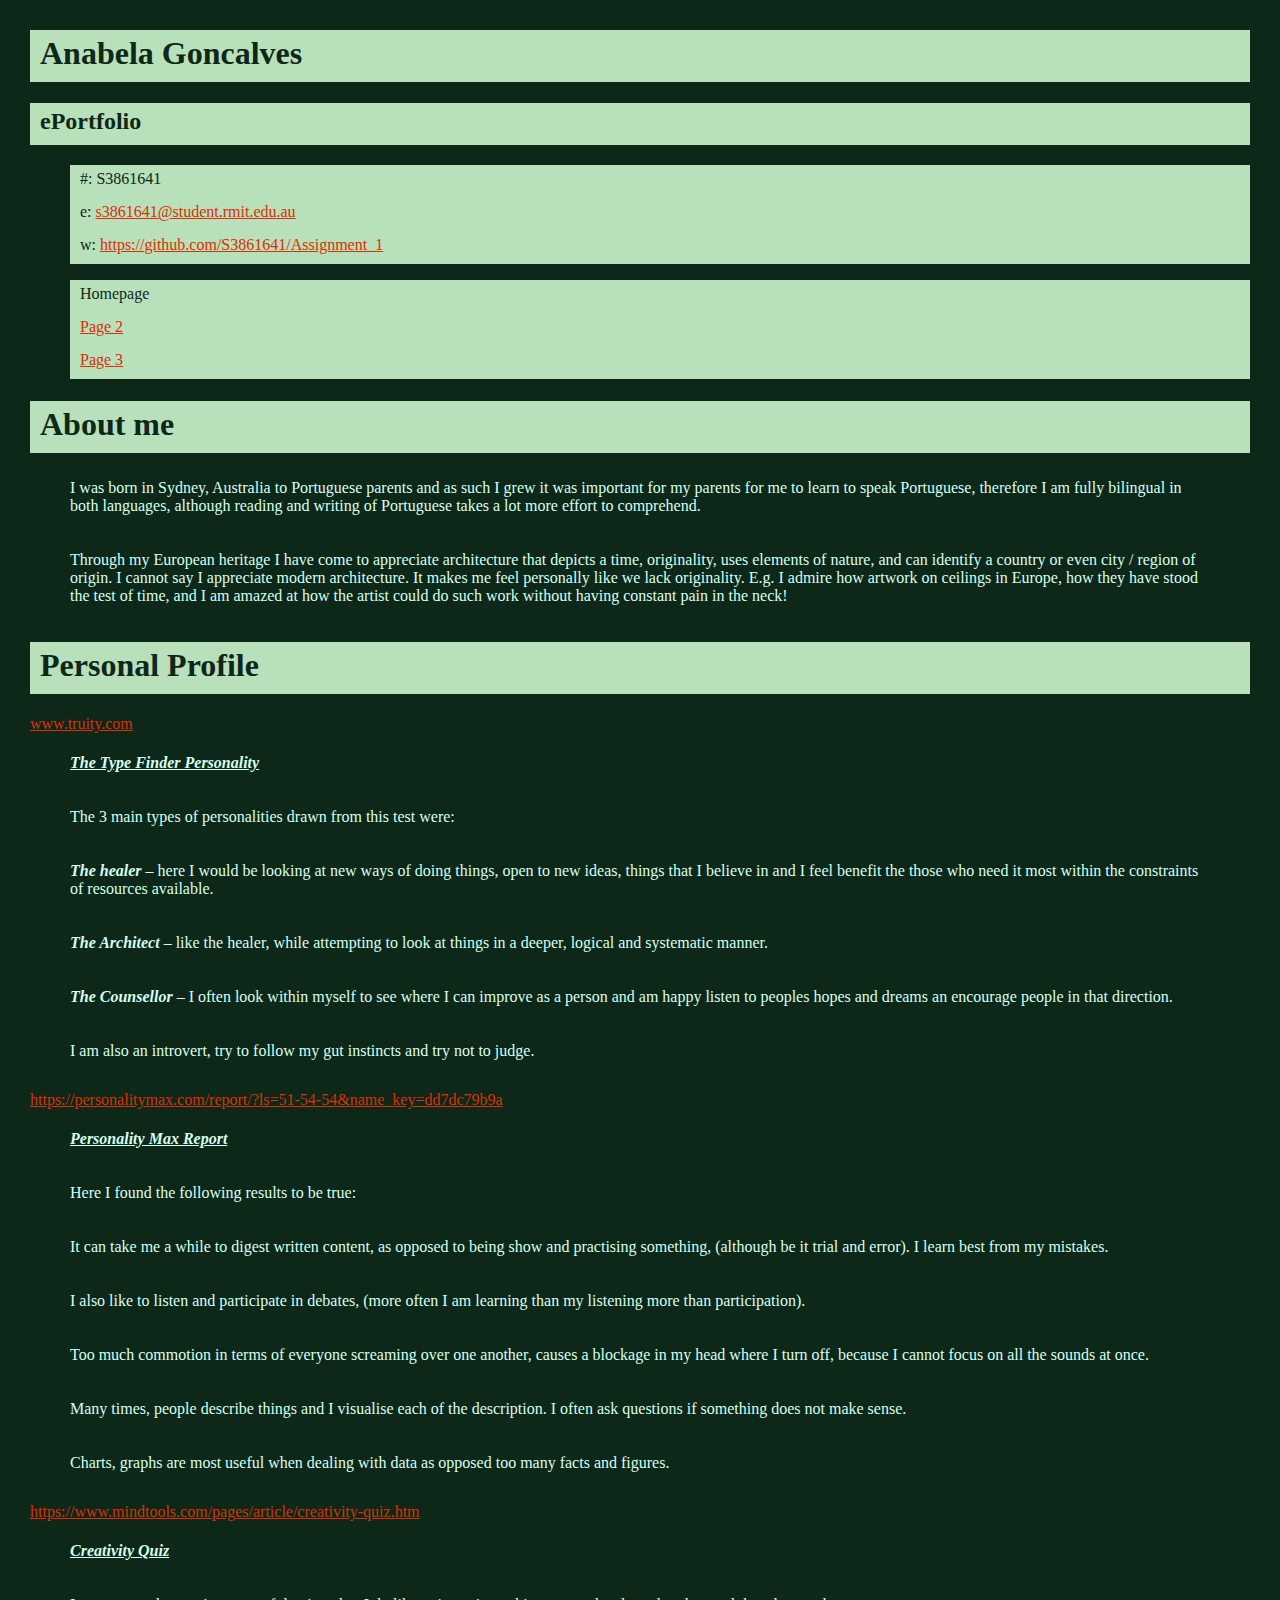
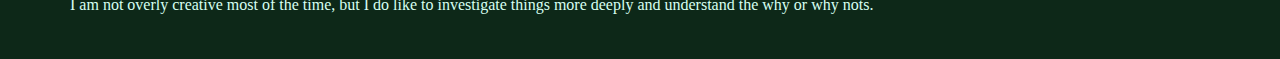
<file: index.html>
<!DOCTYPE html>
<html>
<head>
	<title>ePortfolio</title>
	<link type="text/css" rel="stylesheet" href="styles.css">
	<link href='https://fonts.googleapis/css?family=Rokkitt:400,700|Lato:400,300>' rel=stylesheet type='text/css'/>
</head>


<body>
			<section>
				<div id="name">
				<h1>Anabela Goncalves</h1>
				<h2>ePortfolio</h2>
			</div>

		</div>
			</section>
					
			<div id="contactDetails">
				<ul>
					<li>#: S3861641</li>
					<li>e: <a href="mailto:s3861641@student.rmit.edu.au"target="_blank">s3861641@student.rmit.edu.au</a></li>
					<li>w: <a href='https://github.com/S3861641/Assignment_1'target="_blank">https://github.com/S3861641/Assignment_1</a></li>							
				</ul>
			</div>
			</section>


			<section>
						<ul>
							<li>Homepage</li>
							<li><a href="page 2.html">Page 2</a></li>
							<li><a href="page 3.html">Page 3</a></li>
						</ul>
			</section>
			

	<div id=mainArea>
			<section>
				<div class="sectionTitle">
				<div class="sectionContent">
					<article>
						<h1>About me</h1>

						<p>I was born in Sydney, Australia to Portuguese parents and as such I grew it was important for my parents for me to learn to speak Portuguese, therefore I am fully bilingual in both languages, although reading and writing of Portuguese takes a lot more effort to comprehend.</p>

						<p>Through my European heritage I have come to appreciate architecture that depicts a time, originality, uses elements of nature, and can identify a country or even city / region of origin.  I cannot say I appreciate modern architecture.  It makes me feel personally like we lack originality.  E.g. I admire how artwork on ceilings in Europe, how they have stood the test of time, and I am amazed at how the artist could do such work without having constant pain in the neck!</p>

					</article>
				</div>
			</section>


			<section>
				<div class="sectionTitle">
				<div class="sectionContent">
					<article>
						<h1>Personal Profile</h1>

						<a href='https://www.truity.com/sites/default/files/tfsamplereport.html#facetscores/'target="_blank">www.truity.com</a>
						<p><strong><em><u>The Type Finder Personality</strong></em></u></p>
					
						<p>The 3 main types of personalities drawn from this test were:</p>
						
						<p><strong><em>The healer</strong></em> – here I would be looking at new ways of doing things, open to new ideas, things that I believe in and I feel benefit the those who need it most within the constraints of resources available.</p>						
						
						<p><strong><em>The Architect</strong></em> – like the healer, while attempting to look at things in a deeper, logical and systematic manner.</p>
						
						<p><strong><em>The Counsellor</strong></em> – I often look within myself to see where I can improve as a person and am happy listen to peoples hopes and dreams an encourage people in that direction.</p>
						
						<p>I am also an introvert, try to follow my gut instincts and try not to judge.</p>


						<a href='https://personalitymax.com/report/?ls=51-54-54&name_key=dd7dc79b9a'target="_blank">https://personalitymax.com/report/?ls=51-54-54&name_key=dd7dc79b9a</a>
						
						<p><strong><em><u>Personality Max Report</strong></em></u></p>
						
						<p>Here I found the following results to be true:</p>

						<p>It can take me a while to digest written content, as opposed to being show and practising something, (although be it trial and error).  I learn best from my mistakes.</p>
						
						<p>I also like to listen and participate in debates, (more often I am learning than my listening more than participation).</p>

						<p>Too much commotion in terms of everyone screaming over one another, causes a blockage in my head where I turn off, because I cannot focus on all the sounds at once.</p>

						<p>Many times, people describe things and I visualise each of the description.  I often ask questions if something does not make sense.</p>
							
						<p>Charts, graphs are most useful when dealing with data as opposed too many facts and figures.</p>

						


						<a href='https://www.mindtools.com/pages/article/creativity-quiz.htm'target="_blank">https://www.mindtools.com/pages/article/creativity-quiz.htm</a>

						<p><strong><em><u>Creativity Quiz</strong></em></u></p>
									
						<p>I am not overly creative most of the time, but I do like to investigate things more deeply and understand the why or why nots.</p>
					</div>
				<div>
				</article>
			</section>
</body>
</html>
</file>
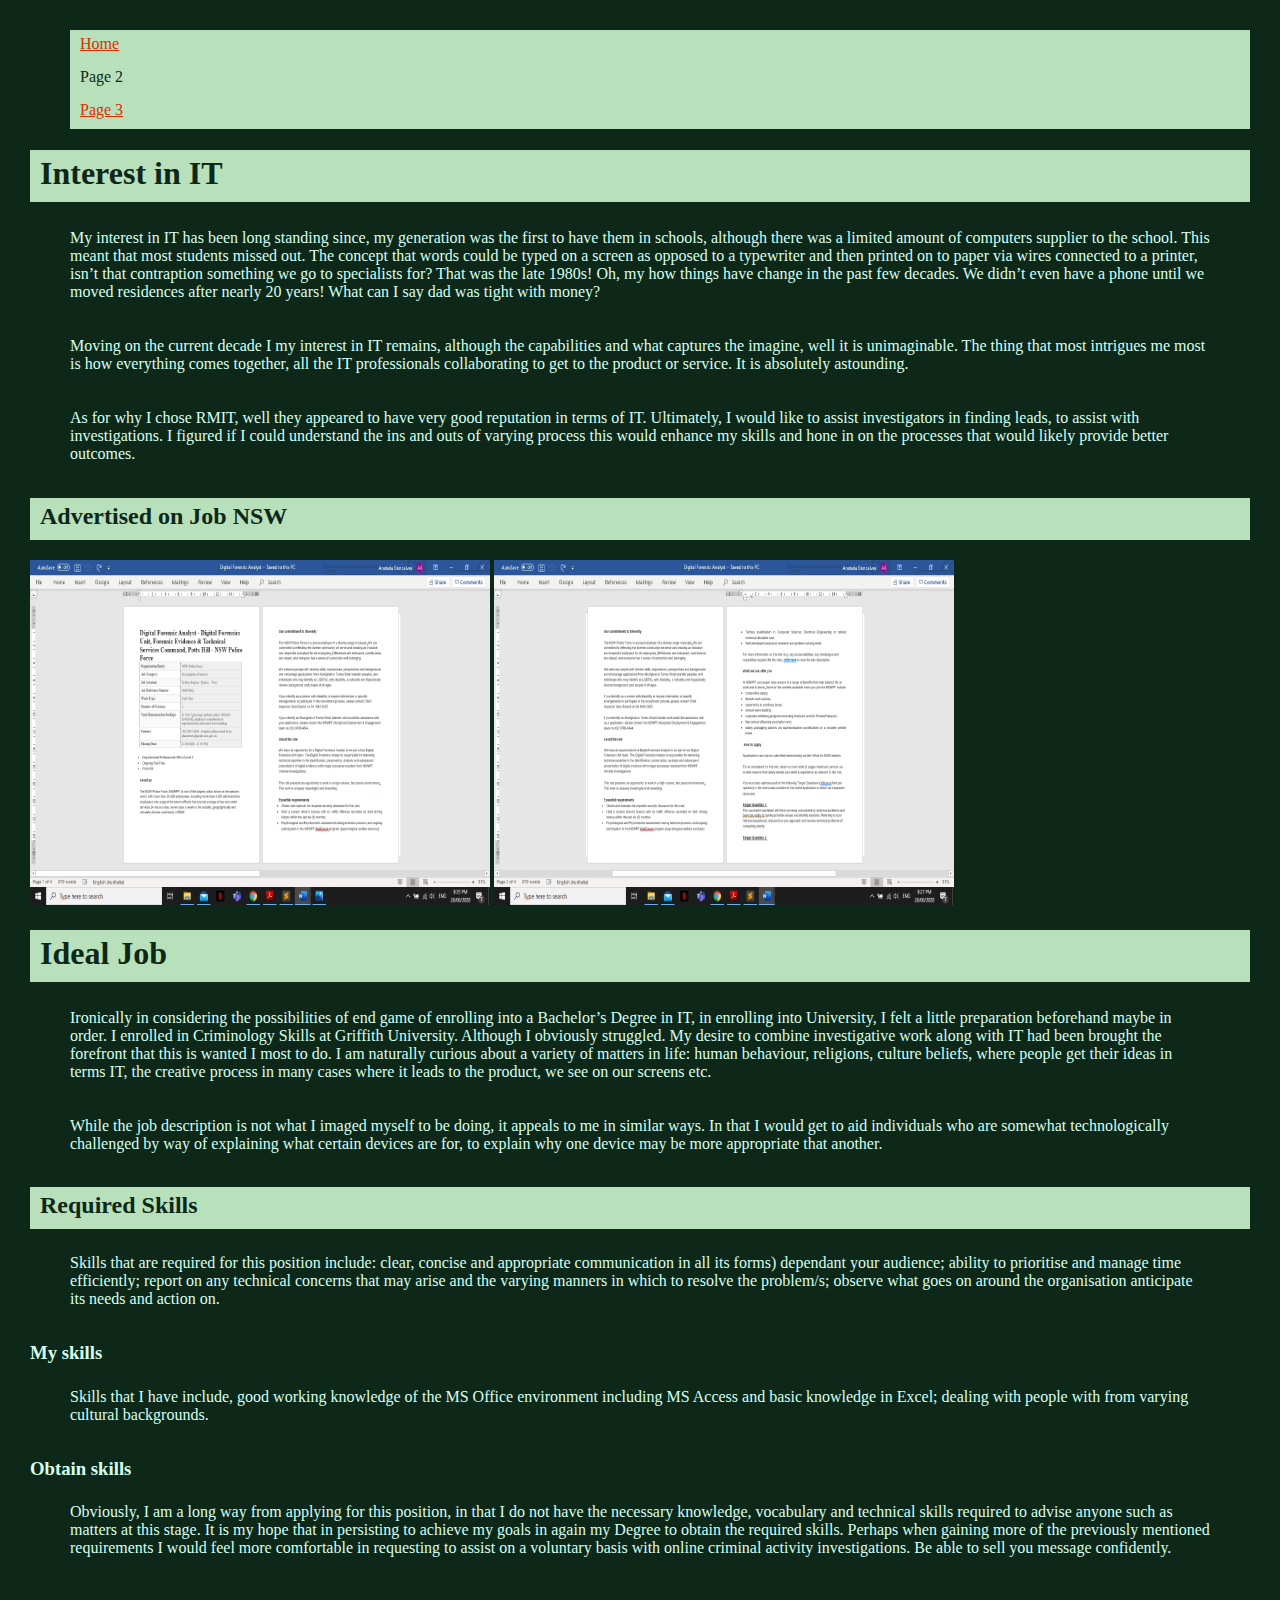
<file: page 2.html>
<!DOCTYPE html>	
<html>
<head>
	<title>ePortfolio</title>
	<link type="text/css" rel="stylesheet" href="styles.css">
	<link href='https://fonts.googleapis/css?family=Rokkitt:400,700|Lato:400,300>' rel=stylesheet type='text/css'/>
</head>

<body>

			<section>
						<ul>									
							<li><a href="index.html">Home</a></li>
							<li>Page 2</li>
							<li><a href="page 3.html">Page 3</a></li>
						</ul>
							
			</section>

						

			<section>
				<div class="sectionTitle">
				<div class="sectionContent">
					<article>
						<h1>Interest in IT</h1>

						<p>My interest in IT has been long standing since, my generation was the first to have them in schools, although there was a limited amount of computers supplier to the school.  This meant that most students missed out.  The concept that words could be typed on a screen as opposed to a typewriter and then printed on to paper via wires connected to a printer, isn’t that contraption something we go to specialists for?  That was the late 1980s!  Oh, my how things have change in the past few decades.  We didn’t even have a phone until we moved residences after nearly 20 years!  What can I say dad was tight with money?</p>
					
						<p>Moving on the current decade I my interest in IT remains, although the capabilities and what captures the imagine, well it is unimaginable.  The thing that most intrigues me most is how everything comes together, all the IT professionals collaborating to get to the product or service.  It is absolutely astounding.</p>
				
						<p>As for why I chose RMIT, well they appeared to have very good reputation in terms of IT.  Ultimately, I would like to assist investigators in finding leads, to assist with investigations.  I figured if I could understand the ins and outs of varying process this would enhance my skills and hone in on the processes that would likely provide better outcomes.</p>



					</article>
				</div>	
			</section>
				

			<section>

						
					<h2>Advertised on Job NSW</h2>
					<img src="dfa_1.png" alt="dfa_1" width="460" height="345">
					<img src="dfa_2.png" alt="dfa_2" width="460" height="345">	
					

				<div class="sectionTitle">
				<div class="sectionContent">
					<article>

						<h1>Ideal Job</h1>

						<p>Ironically in considering the possibilities of end game of enrolling into a Bachelor’s Degree in IT, in enrolling into University, I felt a little preparation beforehand maybe in order.  I enrolled in Criminology Skills at Griffith University.  Although I obviously struggled.  My desire to combine investigative work along with IT had been brought the forefront that this is wanted I most to do.  I am naturally curious about a variety of matters in life:  human behaviour, religions, culture beliefs, where people get their ideas in terms IT, the creative process in many cases where it leads to the product, we see on our screens etc.</p>

						<p>While the job description is not what I imaged myself to be doing, it appeals to me in similar ways.  In that I would get to aid individuals who are somewhat technologically challenged by way of explaining what certain devices are for, to explain why one device may be more appropriate that another.</p>


						<h2>Required Skills</h2>

						<p>Skills that are required for this position include: clear, concise and appropriate communication in all its forms) dependant your audience; ability to prioritise and manage time efficiently; report on any technical concerns that may arise and the varying manners in which to resolve the problem/s; observe what goes on around the organisation anticipate its needs and action on.</p>
						

						<h3>My skills</h3>
						
						<p>Skills that I have include, good working knowledge of the MS Office environment including MS Access and basic knowledge in Excel; dealing with people with from varying cultural backgrounds.</p>


						<h3>Obtain skills</h3>
						
						<p>Obviously, I am a long way from applying for this position, in that I do not have the necessary knowledge, vocabulary and technical skills required to advise anyone such as matters at this stage.  It is my hope that in persisting to achieve my goals in again my Degree to obtain the required skills.  Perhaps when gaining more of the previously mentioned requirements I would feel more comfortable in requesting to assist on a voluntary basis with online criminal activity investigations.  Be able to sell you message confidently.</p>

					</article>
				</div>
			</section>
</body>
</html>
</file>
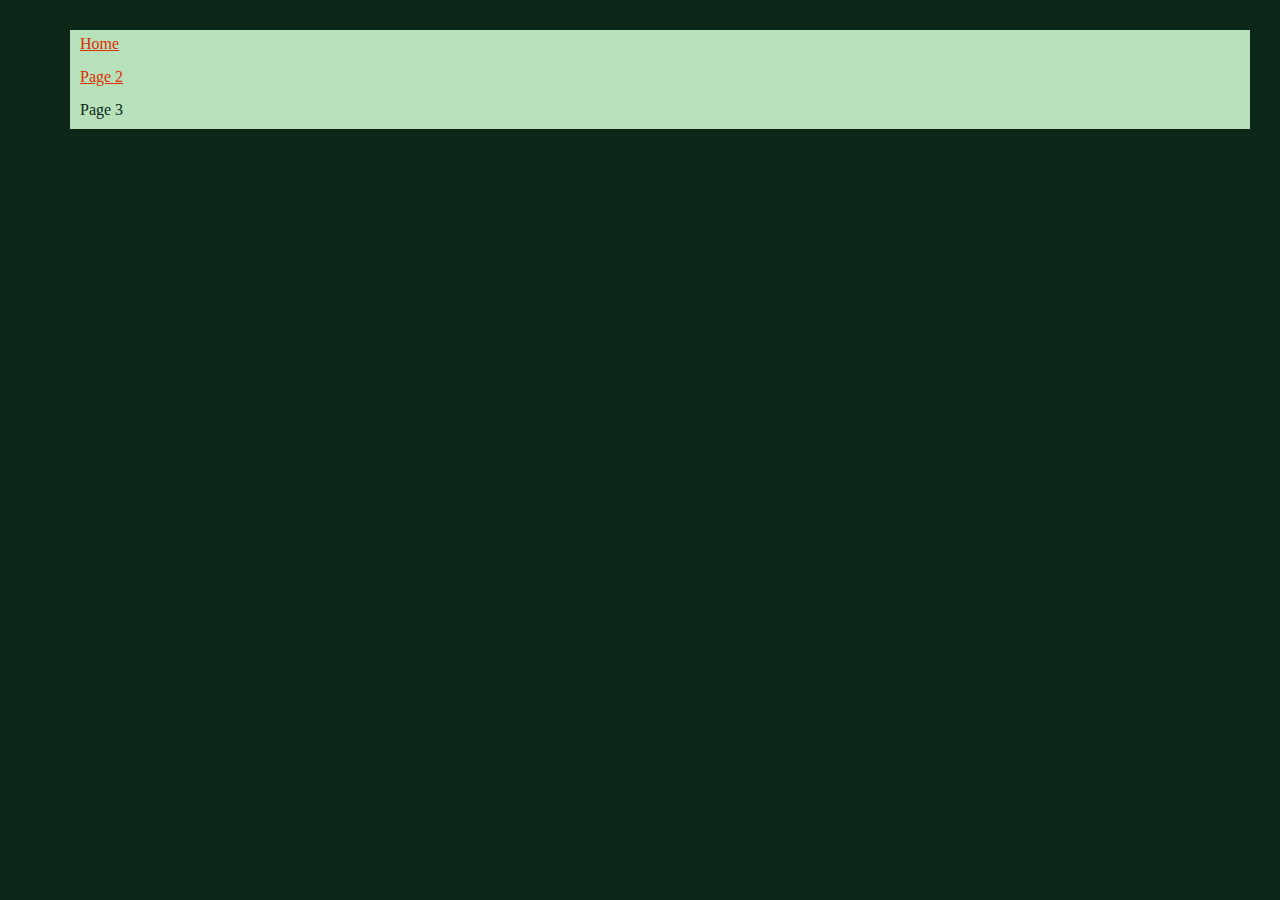
<file: page 3.html>
<!DOCTYPE html>
<html>
<head>
	<title>ePortfolio</title>
	<link type="text/css" rel="stylesheet" href="styles.css">
	<link href='https://fonts.googleapis/css?family=Rokkitt:400,700|Lato:400,300>' rel=stylesheet type='text/css'/>
</head>
<body>
			<section>	
						<ul>								
							<li><a href="index.html">Home</a></li>
							<li><a href="page 2.html">Page 2</a></li>
							<li>Page 3</li>
						</ul>




						
			</section>	
</body>
</html>
</file>
<file: styles.css>
body{
	background: #0D2818;
	color: #D7FFF1;
	margin: 30px;
	font-family: verdana;

}

h1, h2, li{
	background: #B8E0BB;
	color: #0D2818;
	padding-top: 5px;
	padding-left: 10px;
	padding-right: 10px;
	padding-bottom: 10px;
}



p{	
	font color: #B8E0BB;
	font-family: verdana;
	padding-top: 5px;
	padding-left: 40px;
	padding-right: 40px;
	padding-bottom:15px;
}

a{
	color: #DC2F02;
}
</file>
